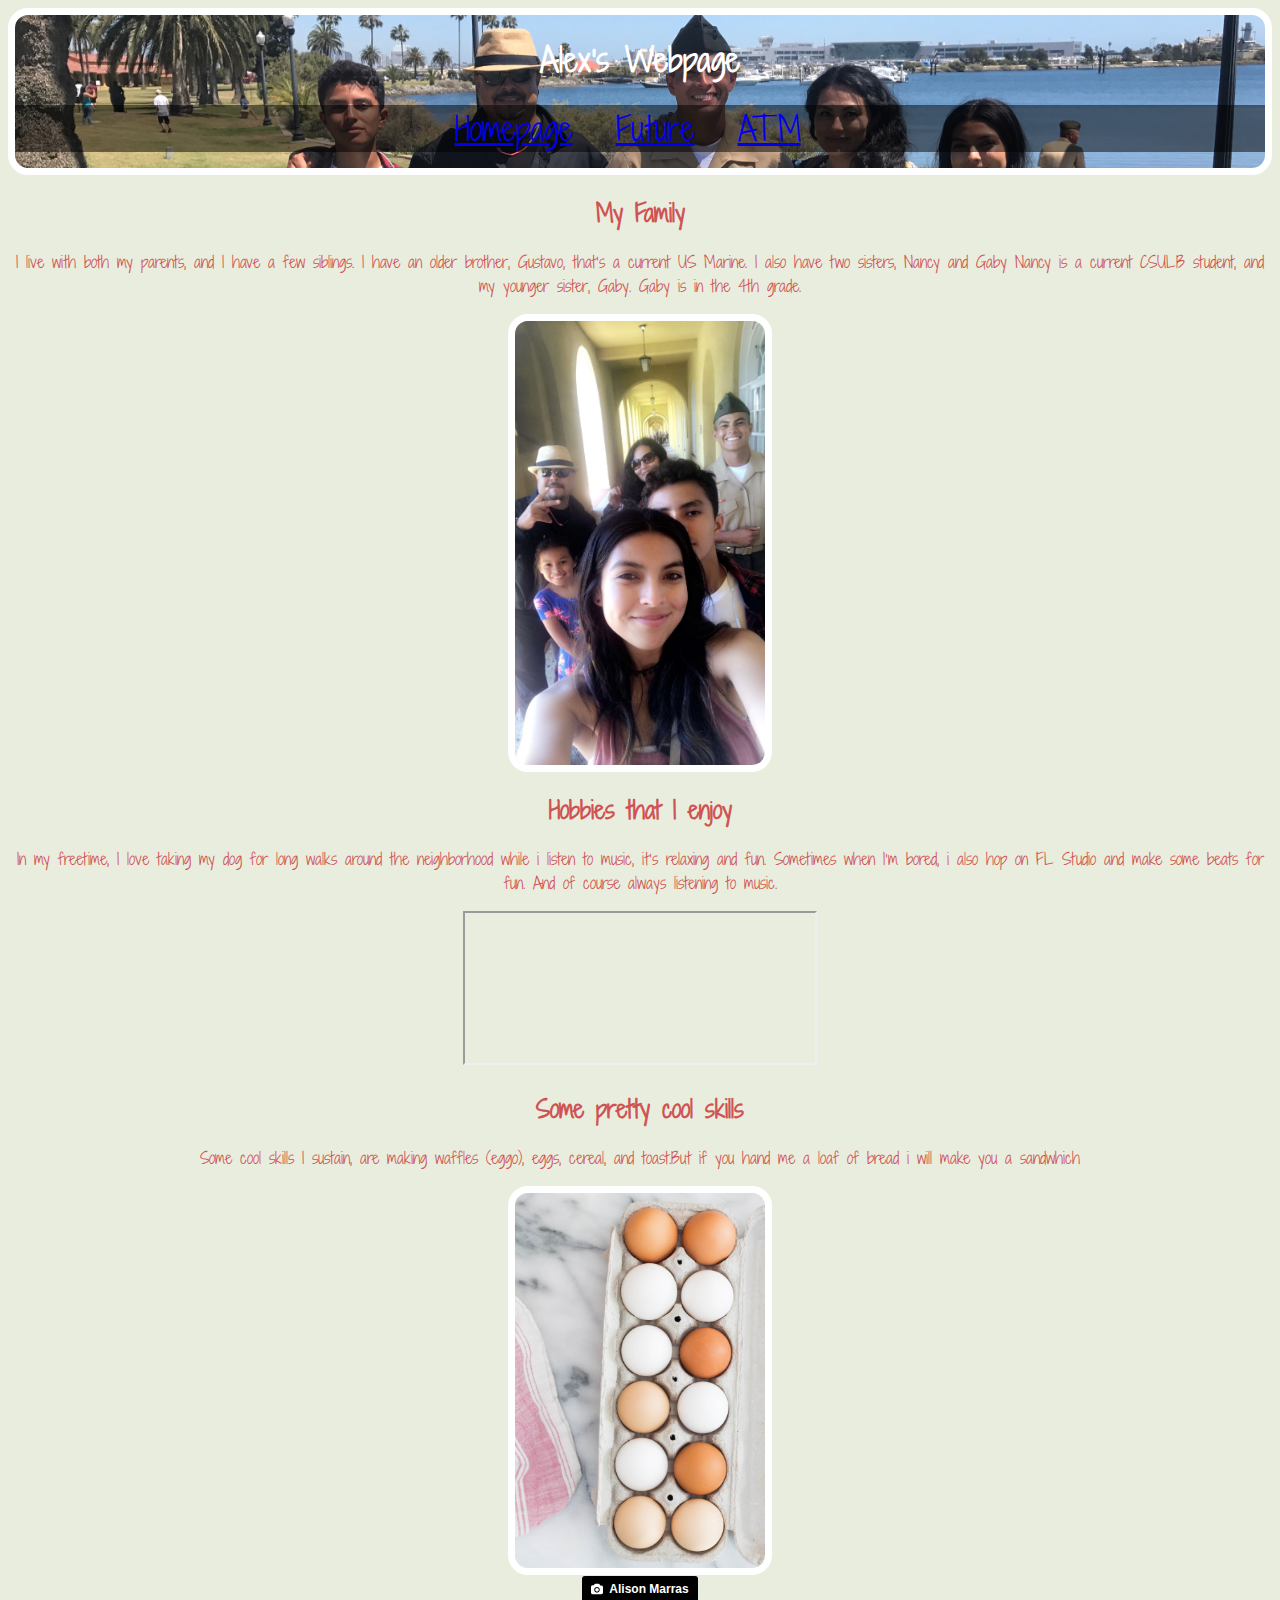
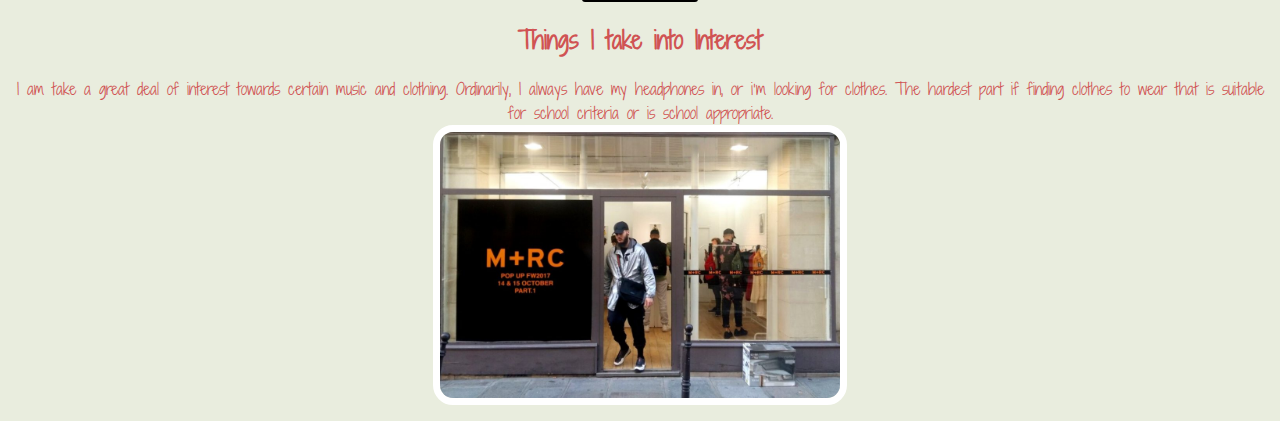
<file: index.html>
<!doctype html>
<html>
        <head> 
             <link href="https://fonts.googleapis.com/css?family=Shadows+Into+Light+Two" rel="stylesheet">
             <title>Tech by Alex</title>
             <meta charset="utf-8">
             <link href="app.css" rel="stylesheet"/>
        </head>
    <body> 
       <header>

            <h1>Alex's Webpage</h1>

            <ul>
              <li><a href="index.html">Homepage</a></li>
              <li><a href="Future.html">Future</a></li>
              <li><a href="ATM.html">ATM</a></li>

            </ul>

        </header>
        <article>
            <h2>My Family</h2>
            <p> I live with both my parents, and I have a few siblings. I have an older brother, Gustavo, that’s a current US Marine. I also have two sisters, Nancy and Gaby Nancy is a current CSULB student, and my younger sister, Gaby. Gaby is in the 4th grade.</p>
        </article>   
            <img src="images/Family1.JPG" alt="a pic of my family" width=250px >
        <article>
            <h2> Hobbies that I enjoy </h2>
             <p>  In my freetime, I love taking my dog for long walks around the neighborhood while i listen to music, it’s relaxing and fun. Sometimes when I’m bored, i also hop on FL Studio and make some beats for fun. And of course always listening to music. </p>
             <iframe src="https://drive.google.com/file/d/1vB-qKgsS65qtzuMoaxqrRvPdJW9KjveO/preview" width="350"></iframe>
            </article>
        <article>
        <h2>Some pretty cool skills</h2>
        <p> Some cool skills I sustain, are making waffles (eggo), eggs, cereal, and toast.But if you hand me a loaf of bread i will make you a sandwhich</p>
        <img src="images/EGGS.jpg" alt="Lots Of Eggs" width=250px>
        <a style="background-color:black;color:white;text-decoration:none;padding:4px 6px;font-family:-apple-system, BlinkMacSystemFont, &quot;San Francisco&quot;, &quot;Helvetica Neue&quot;, Helvetica, Ubuntu, Roboto, Noto, &quot;Segoe UI&quot;, Arial, sans-serif;font-size:12px;font-weight:bold;line-height:1.2;display:inline-block;border-radius:3px;" href="https://unsplash.com/@foodbymars?utm_medium=referral&amp;utm_campaign=photographer-credit&amp;utm_content=creditBadge" target="_blank" rel="noopener noreferrer" title="Download free do whatever you want high-resolution photos from Alison Marras"><span style="display:inline-block;padding:2px 3px;"><svg xmlns="http://www.w3.org/2000/svg" style="height:12px;width:auto;position:relative;vertical-align:middle;top:-1px;fill:white;" viewBox="0 0 32 32"><title></title><path d="M20.8 18.1c0 2.7-2.2 4.8-4.8 4.8s-4.8-2.1-4.8-4.8c0-2.7 2.2-4.8 4.8-4.8 2.7.1 4.8 2.2 4.8 4.8zm11.2-7.4v14.9c0 2.3-1.9 4.3-4.3 4.3h-23.4c-2.4 0-4.3-1.9-4.3-4.3v-15c0-2.3 1.9-4.3 4.3-4.3h3.7l.8-2.3c.4-1.1 1.7-2 2.9-2h8.6c1.2 0 2.5.9 2.9 2l.8 2.4h3.7c2.4 0 4.3 1.9 4.3 4.3zm-8.6 7.5c0-4.1-3.3-7.5-7.5-7.5-4.1 0-7.5 3.4-7.5 7.5s3.3 7.5 7.5 7.5c4.2-.1 7.5-3.4 7.5-7.5z"></path></svg></span><span style="display:inline-block;padding:2px 3px;">Alison Marras</span></a>
        </article>
        <article>
            <h2> Things I take into Interest</h2>
            <p>  I am take a great deal of interest towards certain music and clothing. Ordinarily, I always have my headphones in, or i’m looking for clothes. The hardest part if finding clothes to wear that is suitable for school criteria or is school appropriate.  
                <img src="images/MCR.jpg" width=400px>
                    
        <footer>
       
    </footer>
       
    
    
    </body>
    
</html>
</file>
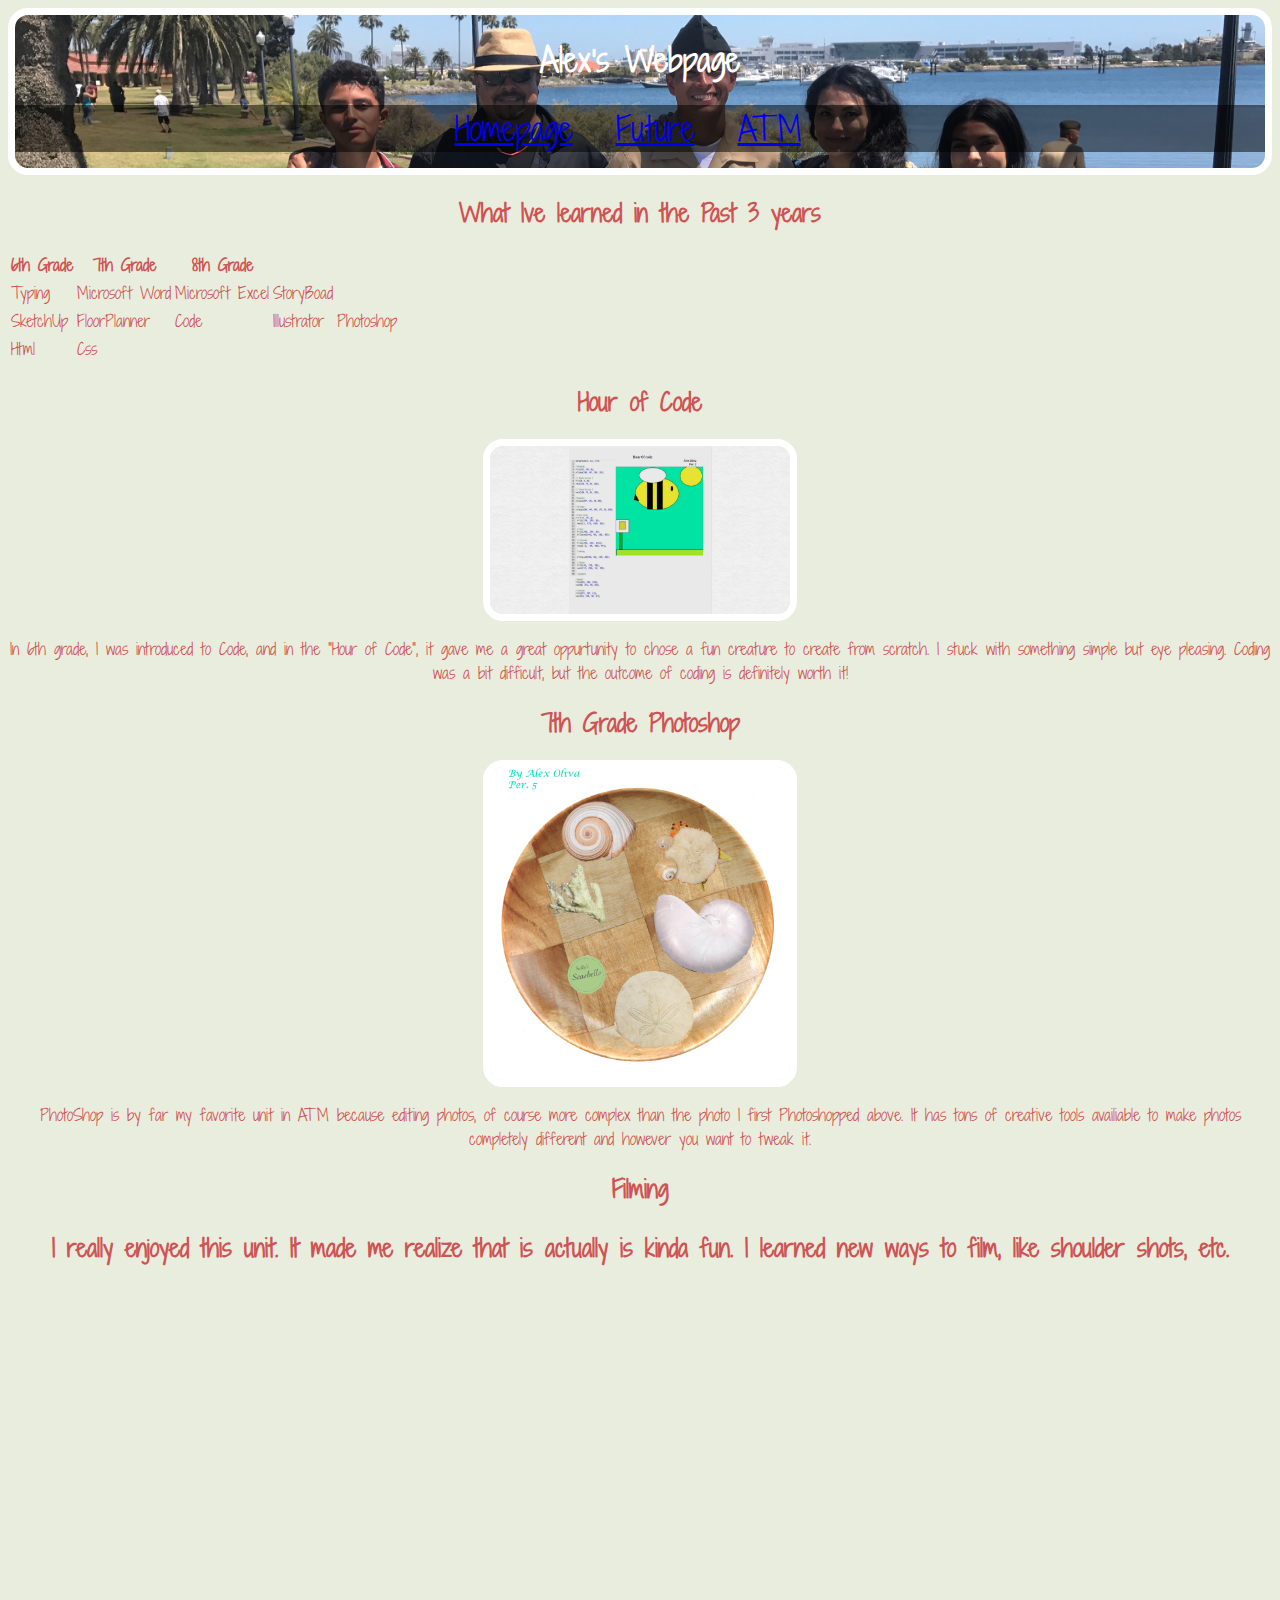
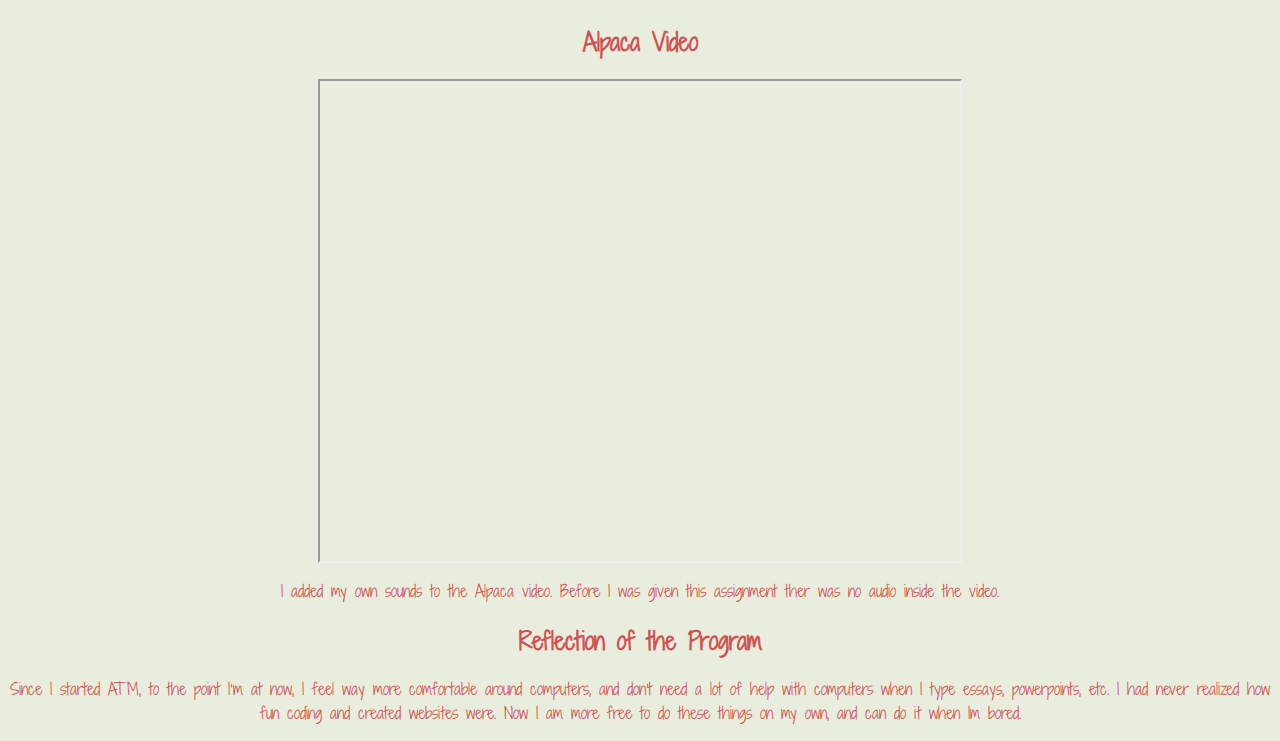
<file: ATM.html>
<html>
    <head> 
         <link href="https://fonts.googleapis.com/css?family=Shadows+Into+Light+Two" rel="stylesheet">
         <title>Tech by Alex</title>
         <meta charset="utf-8">
         <link href="app.css" rel="stylesheet"/>
    </head>
<body> 
    <header>
            <h1>Alex's Webpage</h1>
            <ul>
                  <li><a class="button" href="index.html">Homepage</a></li>
                  <li><a class="button" href="Future.html">Future</a></li>
                  <li><a class="button" href="ATM.html">ATM</a></li>
            </ul>
        </header>
    <article>
        <h2> What Ive learned in the Past 3 years</h2>
        <table style="width= 100%">
  <tr>
    <th>6th Grade </th>
    <th>7th Grade</th> 
    <th>8th Grade</th>
  </tr>
  <tr>
    <td>Typing</td>
    <td>Microsoft Word</td> 
    <td>Microsoft Excel</td>
      <td>StoryBoad</td>
  </tr>
  <tr>
    <td>SketchUp</td>
    <td>FloorPlanner</td> 
    <td>Code</td>
    <td>Illustrator</td>
    <td>Photoshop</td>  
  </tr>
  <tr>
      <td> Html</td>
      <td> Css</td>
    </table>
    <article>
        <h2> Hour of Code</h2>
        <img src="images/BeeCode.jpg" width=300>
        <p> In 6th grade, I was introduced to Code, and in the "Hour of Code", it gave me a great oppurtunity to chose a fun creature to create from scratch. I stuck with something simple but eye pleasing. Coding was a bit difficult, but the outcome of coding is definitely worth it!</P>
        </article>
        <article>
        <h2> 7th Grade Photoshop</h2>
        <img src="images/5olivashells copy.jpg" width=300>
        <p> PhotoShop is by far my favorite unit in ATM because editing photos, of course more complex than the photo I first Photoshopped above. It has tons of creative tools availiable to make photos completely different and however you want to tweak it.</p>
        <h2> Filming <h2>
            <p> I really enjoyed this unit. It made me realize that is actually is kinda fun. I learned new ways to film, like shoulder shots, etc.</p>
        <iframe width="560" height="315" src="https://www.youtube.com/embed/Weixbv0DGlg" frameborder="0" allow="autoplay; encrypted-media" allowfullscreen></iframe>
            </article> 
          <article>
              <h2> Alpaca Video </h2>
              <iframe src="https://drive.google.com/file/d/1t835cYz9crF8cLzZgPiwq07hPSA0t-B6/preview" width="640" height="480"></iframe>
              <p> I added my own sounds to the Alpaca video. Before I was given this assignment ther was no audio inside the video. </P>
        <h2>Reflection of the Program</h2>
        <p> Since I started ATM, to the point I’m at now, I feel way more comfortable around computers, and don't need a lot of help with computers when I type essays, powerpoints, etc. I had never realized how fun coding and created websites were. Now I am more free to do these things on my own, and can do it when Im bored. 
        </p>            
            
                
    <footer>
   
</footer>
   


</body>

</html>
</file>
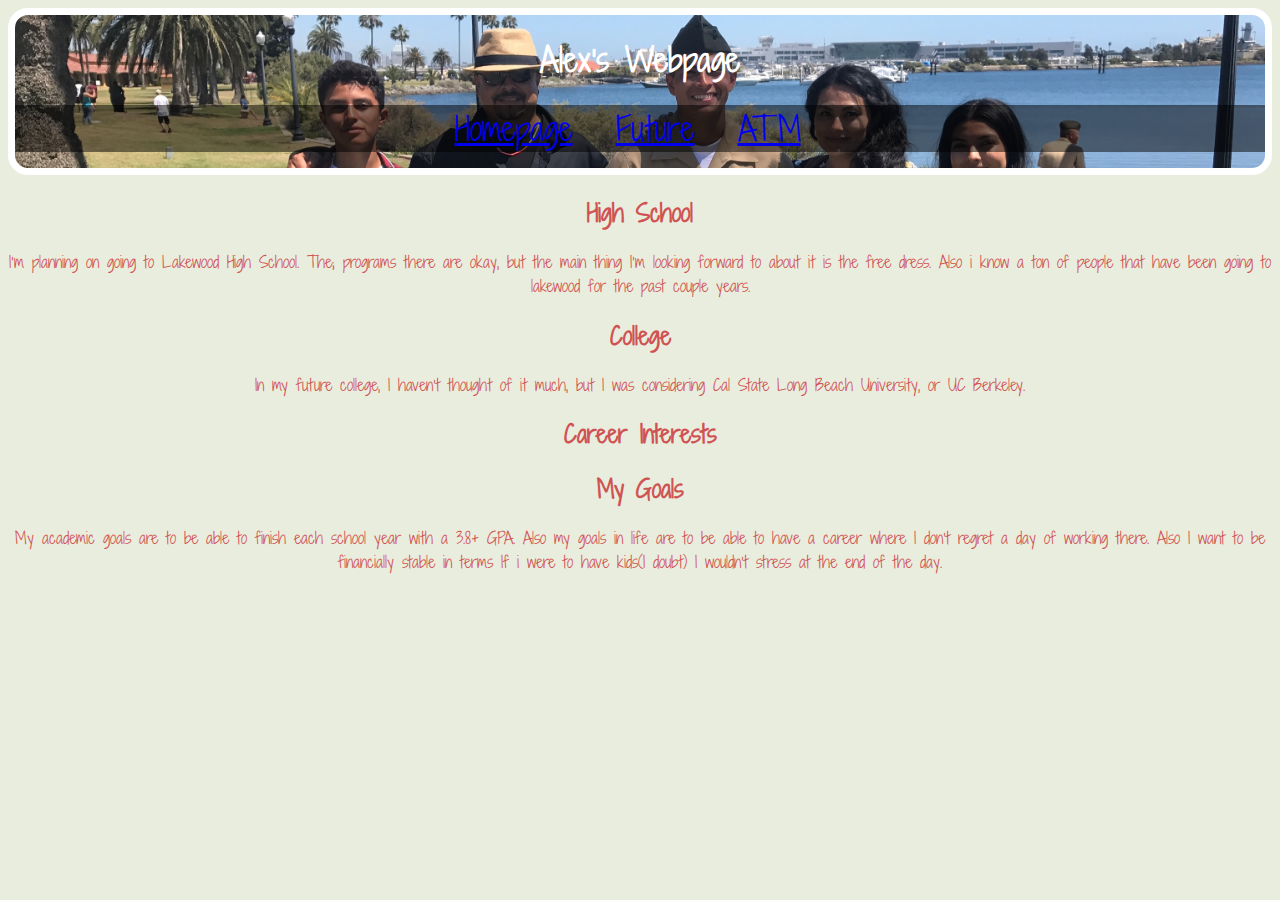
<file: Future.Html>
<html>
    <head> 
         <link href="https://fonts.googleapis.com/css?family=Shadows+Into+Light+Two" rel="stylesheet">
         <title>Tech by Alex</title>
         <meta charset="utf-8">
         <link href="app.css" rel="stylesheet"/>
    </head>
<body> 
    <header>
            <h1>Alex's Webpage</h1>
            <ul>
                  <li><a class="button" href="index.html">Homepage</a></li>
                  <li><a class="button" href="Future.html">Future</a></li>
                  <li><a class="button" href="ATM.html">ATM</a></li>
            </ul>
        </header>
    <article>
        <h2>High School</h2>
        <p> I’m planning on going to Lakewood High School. The; programs there are okay, but the main thing I’m looking forward to about it is the free dress. Also i know a ton of people that have been going to lakewood for the past couple years. </p>
    </article>   
        
    <article>
        <h2> College</h2>
         <p>In my future college, I haven’t thought of it much, but I was considering Cal State Long Beach University, or UC Berkeley. </p>
    </article>
    <article>
    <h2>Career Interests</h2>
    <p I really want to become an Artist Manager. Not only do I take great Intrest to it but I want to work with really good artists when I become older. You get to go on tour if you want, and be part of really fun things like parties, concerts, etc. Plus I want to be a manager in a sort of position like this. 
    </p>
    </article>
    <article>
        <h2>My Goals</h2>
        <p> My academic goals are to be able to finish each school year with a 3.8+ GPA. Also my goals in life are to be able to have a career where I don’t regret a day of working there. Also I want to be financially stable in terms If i were to have kids(I doubt) I wouldn’t stress at the end of the day.</p>
            
            
                
    <footer>
   
</footer>
   


</body>

</html>
</file>
<file: app.css>
body{
    background-color: #e9edde;
    font-family: 'Shadows Into Light Two', cursive;
    color: #d05353;
    text-align: center;
}
h2{
    font-family: 'Shadows Into Light Two', cursive;
}
header{
    text-align: Center;
    color:white;
    background: url("images/Fam.jpg");
    background-size: cover;
    border: 7px solid white;
    border-radius: 20px;
        display: block;
    
    
    
}
li{
    font-family: 'Shadows Into Light Two', cursive;
    color: #FFFFFF;
    display: inline;
    padding: 0px 30px 0px 5px;
}
ul {
      padding:0px;
      background: rgba(0,0,0,0.5);
}
img{
    border: 7px solid white;
    margin: auto;
    border-radius: 20px;
        display: block;
}
header-links{
    padding: 10px 10px 10px 10px;
    background: rgba(0,0,0,0.5);
}
a{
    font-family: 'Shadows Into Light Two', cursive;
    font-size: 2em;
}
</file>
